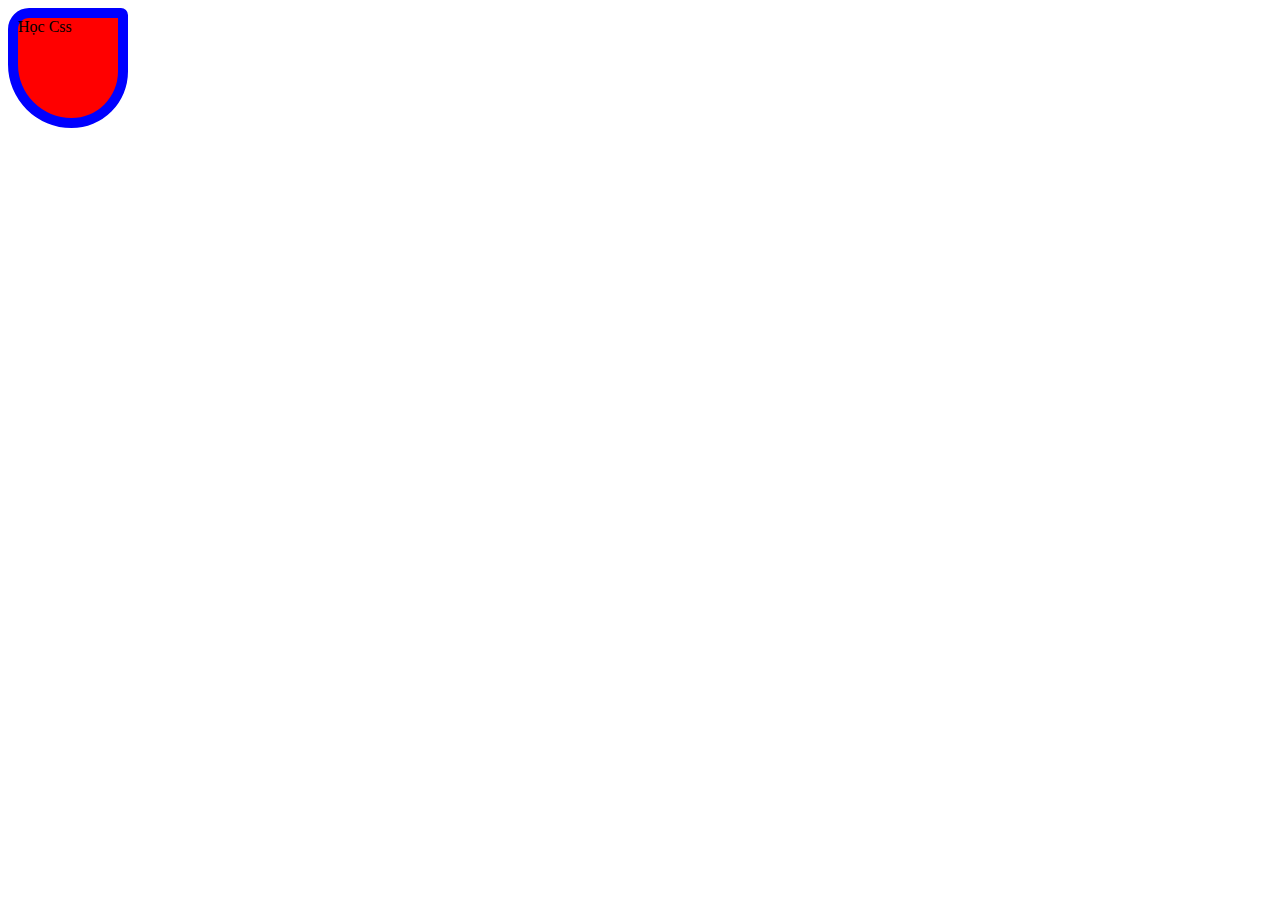
<file: Bai-Tap40/index.html>
<!DOCTYPE html>
<html lang="vi">
<head>
    <meta charset="UTF-8">
    <meta name="viewport" content="width=device-width, initial-scale=1.0">
    <link rel="stylesheet" href="style.css">
    <title>Bài 40-Css Box model </title>
</head>
<body>
    <div>Học Css</div>
</body>
</html>
</file>
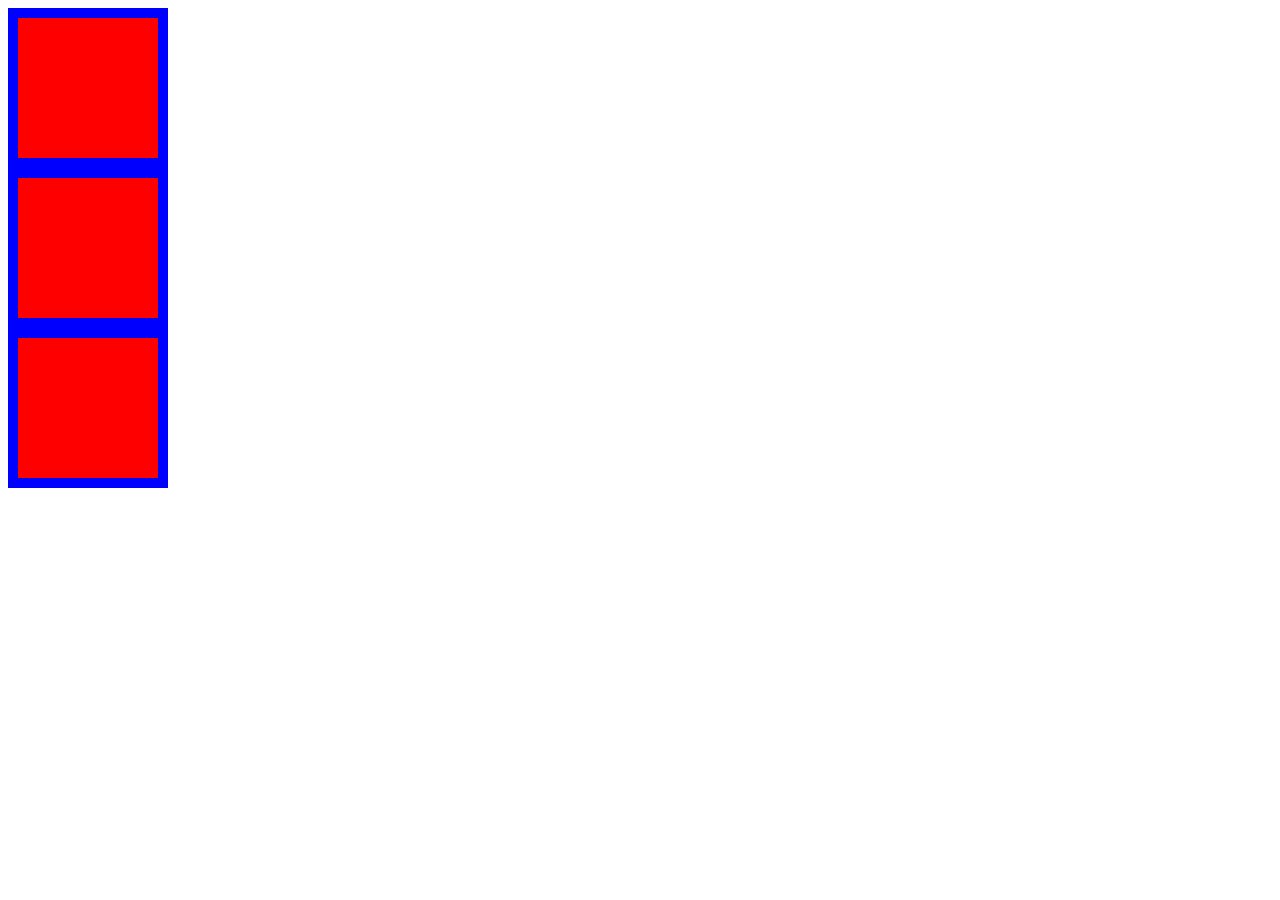
<file: Bai-tap42/index.html>
<!DOCTYPE html>
<html lang="vi">
<head>
    <meta charset="UTF-8">
    <meta name="viewport" content="width=device-width, initial-scale=1.0">
    <link rel="stylesheet" href="style.css">
    <title>Bài Tập 42</title>
</head>
<body>
  <div class="box box1"></div>
  <div class="box box1"></div>
  <div class="box box1"></div>
</body>
</html>
</file>
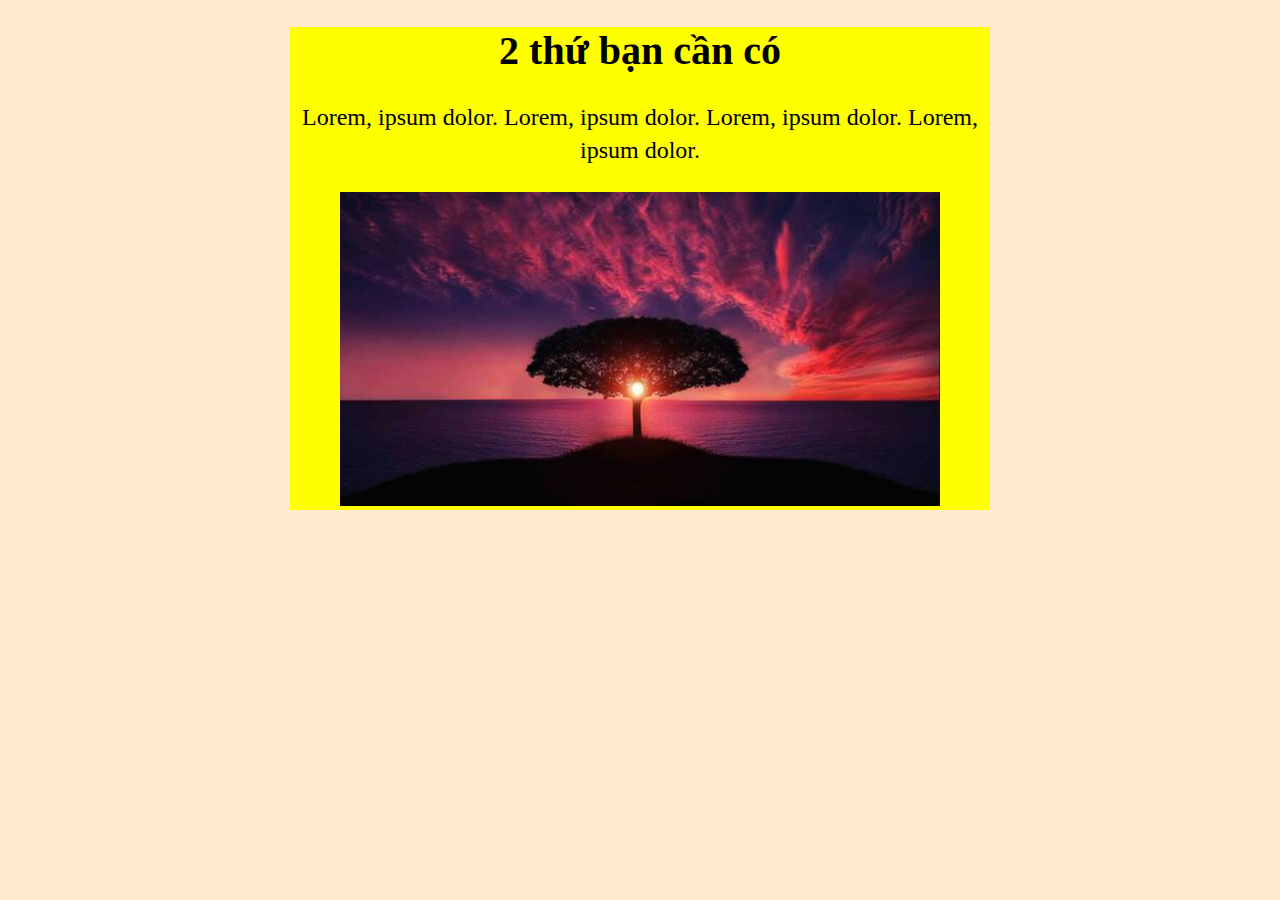
<file: Bai-tap43/index.html>
<!DOCTYPE html> 
<html lang="vi"> 
<head> 
<meta charset="UTF-8"> 
<meta name="viewport" content="width=device-width, initial-scale=1.0"> 
<link rel="stylesheet" href="style.css"> 
<title> bai43 css box </title> 
</head> 

<body> 
<div class="container">
    <h1>2 thứ bạn cần có</h1>
    <p>
        Lorem, ipsum dolor.
        Lorem, ipsum dolor.
        Lorem, ipsum dolor.
        Lorem, ipsum dolor.
    </p>
    <img src="./tai-hinh-nen-dep-mien-phi.jpg" alt="Ghi Chú">
</div>
</body> 
</html>
</file>
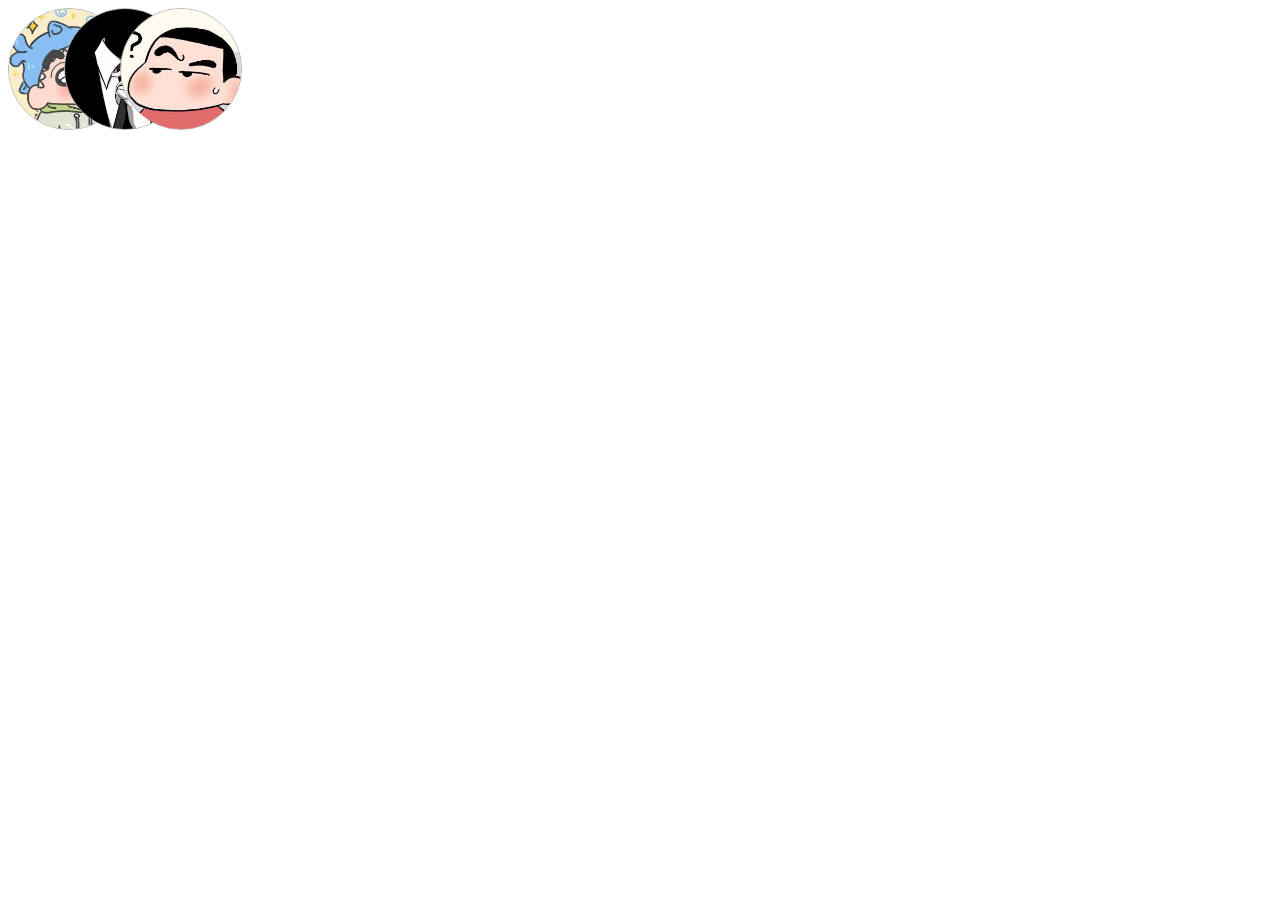
<file: Bai-Tap44/index.html>
<!DOCTYPE html> 
<html lang="vi"> 

<head> 
<meta charset="UTF-8"> 
<meta name="viewport" content="width=device-width, initial-scale=1.0"> 
<link rel="stylesheet" href="style.css"> 
<title>bai44 css box model margin âm- ví dụ avatar xếp chồng- tuhoc.cc </title>  
</head> 

<body> 
<div class="conten">
    <img src="./avatar/Avt.jpg" alt="thành viên 1" class="avatar">
    <img src="./avatar/avt2.jpg" alt="thành viên 2" class="avatar">
    <img src="./avatar/tải xuống (1).jpg" alt="thành viên 3" class="avatar">
</div>
</body> 

</html>
</file>
<file: Bai-Tap40/style.css>
div{
    Width:100px;
    height: 100px;
    background-color: red;
    /* padding: 20px;
    padding-bottom: 20px;
    padding-top: 10px;
    padding-left: 15px;
    padding-right: 25px; */
    
  
    /* Trên dưới - Trái phải */
    /* padding: 20px 30px ; */
   /*  Trên -Trái Phải-*/
   /* padding:20px 30px 40px */
   /* Trên - Phải - Dưới - Trái */
   /* padding:20px 30px 40px 50px */

   /* Viền */
   border:10px solid blue;

   /* border-top :10px solid pink;
   border-left: 5px dashed black;
   border-right: 5px dotted black;
   border-bottom: 5px double black; */
/* 
   border-width: 10px 20px 30px 40px;
   border-style: solid dotted dashed;
   border-color: pink; */

   /* border-radius: 30px; */
   /* ghi tuong minh */

   /* border-top-left-radius: 10px ;
   border-top-right-radius: 3-px;
   border-bottom-right-radius: 40px;
   border-bottom-left-radius: 50px; */

   border-radius: 30px 10px 80px 90px;
 }
</file>
<file: Bai-tap42/style.css>
.box { 
    width: 100px; 
    height: 100px; 
    padding: 20px; 
    background-color: 
    red 
    } 
    .box1 { 
    border: 10px solid blue; 
    } 
    .box2 { 
    border: 20px solid rgb(18, 205, 22)8 
    margin-left: 160px; 
    } 
    .box3 { 
    border: 30px solid rgb(185, 196, 216); 
    margin-left: 340px; 
    }
</file>
<file: Bai-tap43/style.css>
body { 
background-color:blanchedalmond
} 
.container h1 { 
font-size: 40px; 
} 
.container p{ 
font-size: 24px; 
line-height: 1.4; 
} 
.container img {
     max-width: 600px;
}
.container { 
margin: 0 auto; 
width: 700px; 
background-color:yellow;
text-align: center;
}
</file>
<file: Bai-Tap44/style.css>
.avatar{
    width: 120px;
    height: 120px;
    border-radius: 50%;
    border: 1px solid #b4b4b4;
    margin-left: -70px; 
} 

.avatar:first-child { 
margin-left: 0; 
} 

.content { 
background-color: yellow;
padding: 40px;
}
</file>
